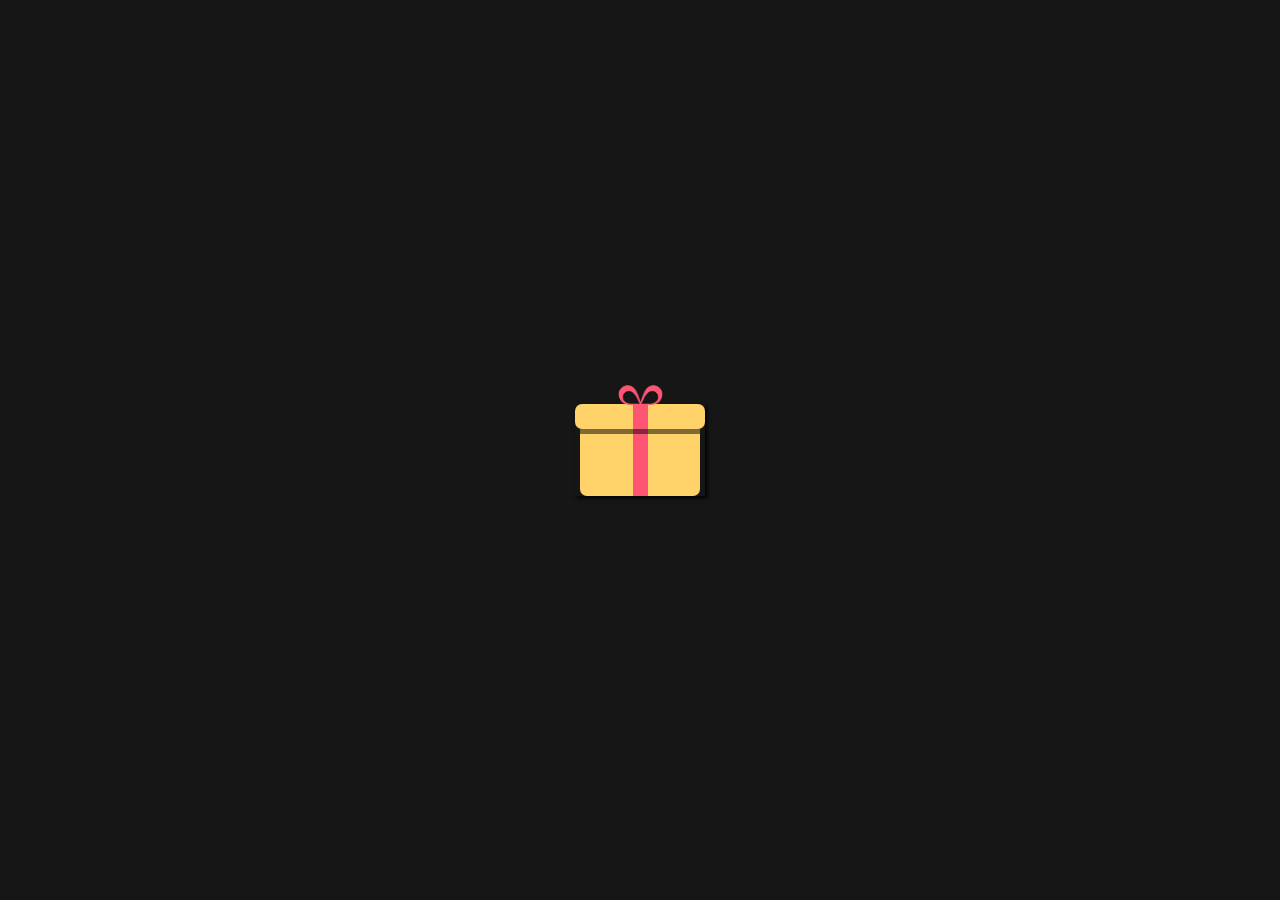
<file: index.html>
<!DOCTYPE html>
<html lang="in">
<head>
    <meta charset="UTF-8">
    <meta name="viewport" content="width=device-width, initial-scale=1.0"/>
    <title>Gift</title>
<link rel="preconnect" href="https://fonts.googleapis.com">
<link rel="preconnect" href="https://fonts.gstatic.com" crossorigin>
<link href="https://fonts.googleapis.com/css2?family=Pacifico&family=Roboto+Slab:wght@100..900&display=swap" rel="stylesheet">
<link rel="preconnect" href="https://fonts.googleapis.com">
<link rel="preconnect" href="https://fonts.gstatic.com" crossorigin>
<link href="https://fonts.googleapis.com/css2?family=Courier+Prime:ital,wght@0,400;0,700;1,400;1,700&family=Pacifico&family=Roboto+Slab:wght@100..900&display=swap" rel="stylesheet">
    <link rel="stylesheet" href="style.css">
</head>
<body>
    
    
    <div class="container">
                <input type="checkbox" id="check">
                <input type="checkbox" id="pesan">
               <img src="kejutan1.gif" alt="Sticker" class="img" id="img1"></img>

        <div class="contain-box">
                    <div id="luarsurat">
                        <div class="suratnya">
                            <p>Selamat Ulang Tahun🥳!!!. Semoga kamu di usia ini dan selanjutnya, terus dikasih kesehatan dan keberkahan, dan dilindungi dari Allah Swt.</p>
                            <p>sejujurnya aku agak merasa aneh nulis pesan ini, soalnya kan ulang tahun justru nambah usia dan tanggung jawab, tapi aku pgn kasih sesuatu disini karna aku pgn seneng😄, tapi sebelum itu aku pgn nyampaiin untuk kamu lebih bertanggung jawab juga dalam melaksanakan tugas seorang wanita muslim😎👍🏻.</p>
                            <p>Btw ini adalah terakhir kalinya aku gift sesuatu ke kmu😅. aku juga bakal lebih ketatin diriku untuk gk bicara sama kamu lagi. Semoga dgn hadiah kecil ku bisa buat km semangat dan termotivasi 😆.</p>
                            <div class="linkhadiah1">
                                <img src="netflix.png"></img>
                                <div class="text1"><a href="netflix.html">Netflix Premium, Sharing 1 Bulan</a></div>
                            </div>
                            
                            <div class="linkhadiah2">
                                <img src="ebook.png"></img>
                                <div class="text2"><a href="https://drive.google.com/drive/folders/1SQGb_wE3nASnY1SBdjLQ28tWMM0xtPfZ">Kumpulan Ebook</a></div>
                            </div>
                        </div>
                    </div>
        <label for="check">
            <div class="tutup" id="dibuka">
                <img src="pita.png" alt="tali pita"></img>                
            </div>
            </label>
        <div class="badanbox">
            
            <span id="ucapan"><label for="pesan">Happy 15th birthday</label></span>
            
        </div>
        <div class="gif">
            <img src="mochi.gif" alt="mochi" id="gif"></img>
        </div>
        </div>
        <img src="kejutan2.gif" alt="sticker" class="img" id="img2"></img>
    </div>
    
</body>
</html>
</file>
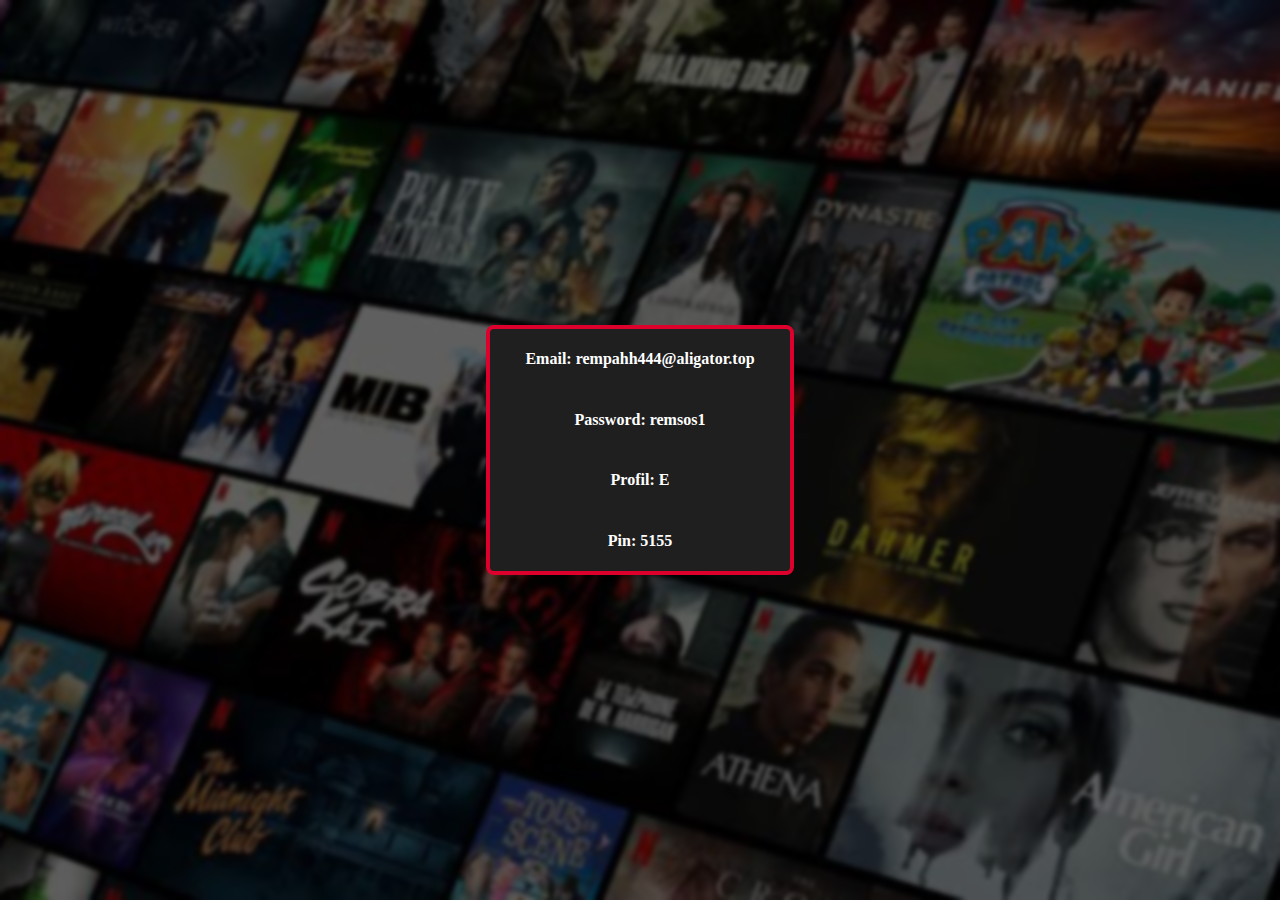
<file: netflix.html>
<!DOCTYPE html>
<html lang="in">
<head>
    <meta charset="UTF-8">
    <meta name="viewport" content="width=device-width, initial-scale=1.0"/>
    <title>Netflix</title>
    <link rel="stylesheet" href="netflix.css">
</head>
<body>
    
    <div class="pembungkus">
        <div class="container">
            <h4>Email: rempahh444@aligator.top</h4>
            <h4>Password: remsos1</h4>
            <h4>Profil: E</h4>
            <h4>Pin: 5155</h4>
        </div>
    </div>
    
</body>
</html>
</file>
<file: style.css>
/*
* {
    border: 1px solid blue;
}*/
body {
    margin: 0;
    padding: 0;
    margin: auto;
    background-color: #161616;
}

.container {
    display: flex;
    justify-content: center;
    align-items: center;
    margin: auto;
    width: 100vw;
    height: 100vh;
    position: relative;
}

.contain-box {
    display: flex;
    flex-direction: column;
    align-items: center;
    justify-content: center;
    width: auto;
    height: auto;
    box-shadow: 2px 2px 4px black;    
    animation: 1s alternate infinite getar;
    position: relative;
}

@keyframes getar {
    0% {
        transform: rotateZ(0);
    }
    5% {
        transform: rotateZ(7deg);
    }
    10% {
        transform: rotateZ(0);
    }
    15% {
        transform: rotateZ(-7deg);
    }
    20% {
        transform: rotateZ(0);
    }
    50% {
        transform: rotateZ(0);
    }
    99% {
        transform: rotateZ(0);
    }
}

.badanbox {
    width: 120px;
    height: 67px;
    background-color: #ffd26a;
    display: flex;
    justify-content: center;
    text-align: center;
    border-radius: 0 0 7px 7px;
}

.badanbox::before {
    content: '';
    position: absolute;
    height: 67px;
    width: 15px;
    background-color: #ff5574;
}

.badanbox::after {
    content: '';
    position: absolute;
    width: 120px;
    height: 5px;
    background-color: rgba(0,0,0,.5);
}

input {
    display: none;
}

.tutup {
    width: 130px;
    height: 25px;
    /*background-color: #eeff6a;*/
    background-color: #ffd26a;
    border-radius: 7px;
    position: relative;
    z-index: 99999999;
    display: flex;
    justify-content: center;
}

.tutup::before{
    content: '';
    position: absolute;
    display: flex;
    width: 15px;
    height: 25px;
    background-color: #ff5574;
}

.tutup img {
    width: 65px;
    height: auto;
    position: absolute;
    transform: translateY(-34px);
}

#check:checked~.contain-box #dibuka {
    transform: rotateZ(-40deg)translateX(-15px)translateY(-80px);
    transition: .5s;
}

#check:checked~.contain-box {
    animation: none;
}

.badanbox span {
    color: white;
    font-family: "Pacifico", cursive;
    font-weight: 400;
    z-index: -999999999;
    position: absolute;
    width: 120px;
    text-decoration: none;
}

#check:checked~.contain-box #ucapan {
    transform: translateY(-65px);
    transition: .7s;
    z-index: 99999999;
}

.gif {
    position: absolute;
    bottom: 0;
    display: flex;
    justify-content: center;
    align-items: center;
    width: 100%;
    height: 87px;
    overflow: hidden;
}

.gif img {
    width: 100px;
    height: 90px;
    transform: translateY(100%);
}

#check:checked~.contain-box #gif {
    transform: translateY(0%);
    transition: .5s;
}

/* */

.container #img1 {
    position: absolute;
    bottom: 0;
    right: 0;
    width: 90px;
    transform: rotateY(180deg);
    display: none;
}

.container #img2 {
    position: absolute;
    bottom: 0;
    left: 0;
    width: 90px;
    display: none;
}

#check:checked~ #img1 {
    display: block;
}

#check:checked~ #img2 {
    display: block;
}

/* */
#pesan:checked~.contain-box #luarsurat {
    width: 300px;
    height: 500px;
    border: 4px solid #dd002d;
    border-radius: 10px;
    background-color: #0f0f0f;
    position: absolute;
    z-index: 999999999999999;
    display: flex;
    align-items: center;
    justify-content: center;
    color: white;
    box-sizing: border-box;
    padding: 0 15px;
    font-size: 12px;
    font-family: "Courier Prime", monospace;
    font-weight: 400;
    font-style: normal;
    overflow: hidden;
}

.contain-box #luarsurat {
    display: none;
}

.contain-box #luarsurat .linkhadiah1 {
    width: 85%;
    height: auto;
    display: flex;
    flex-direction: row;
    justify-content: ;
    align-items: center;
    margin: auto;
    margin-bottom: 7px;
}

.contain-box #luarsurat img {
    width: 45px;
    display: flex;
    border-radius: 50%;
    margin-right: 8px;
}

.contain-box #luarsurat .linkhadiah1 .text1 a {
    color: white;
    text-decoration: none;
}


.contain-box #luarsurat .linkhadiah2 {
    width: 85%;
    height: auto;
    display: flex;
    flex-direction: row;
    justify-content: ;
    align-items: center;
    margin: auto;
}

.contain-box #luarsurat .linkhadiah2 .text2 a {
    color: white;
    text-decoration: none;
}
</file>
<file: netflix.css>
body {
    margin: 0;
    padding: 0;
    background-image: url('netwall.png');
    background-position: center;
    background-attachment: fixed;
    background-size: cover;
}

.pembungkus {
    width: 100vw;
    height: 100vh;
    background-color: rgba(0,0,0,.5);
    backdrop-filter: blur(2px);
    display: flex;
    justify-content: center;
    align-items: center;
} 

.container {
    background-color: #1f1f1f;
    color: white;
    border: 4px solid #dd002d;
    border-radius: 8px;
    width: 300px;
    height: auto;
    display: flex;
    flex-direction: column;
    justify-content: center;
    align-items: center;
}
</file>
